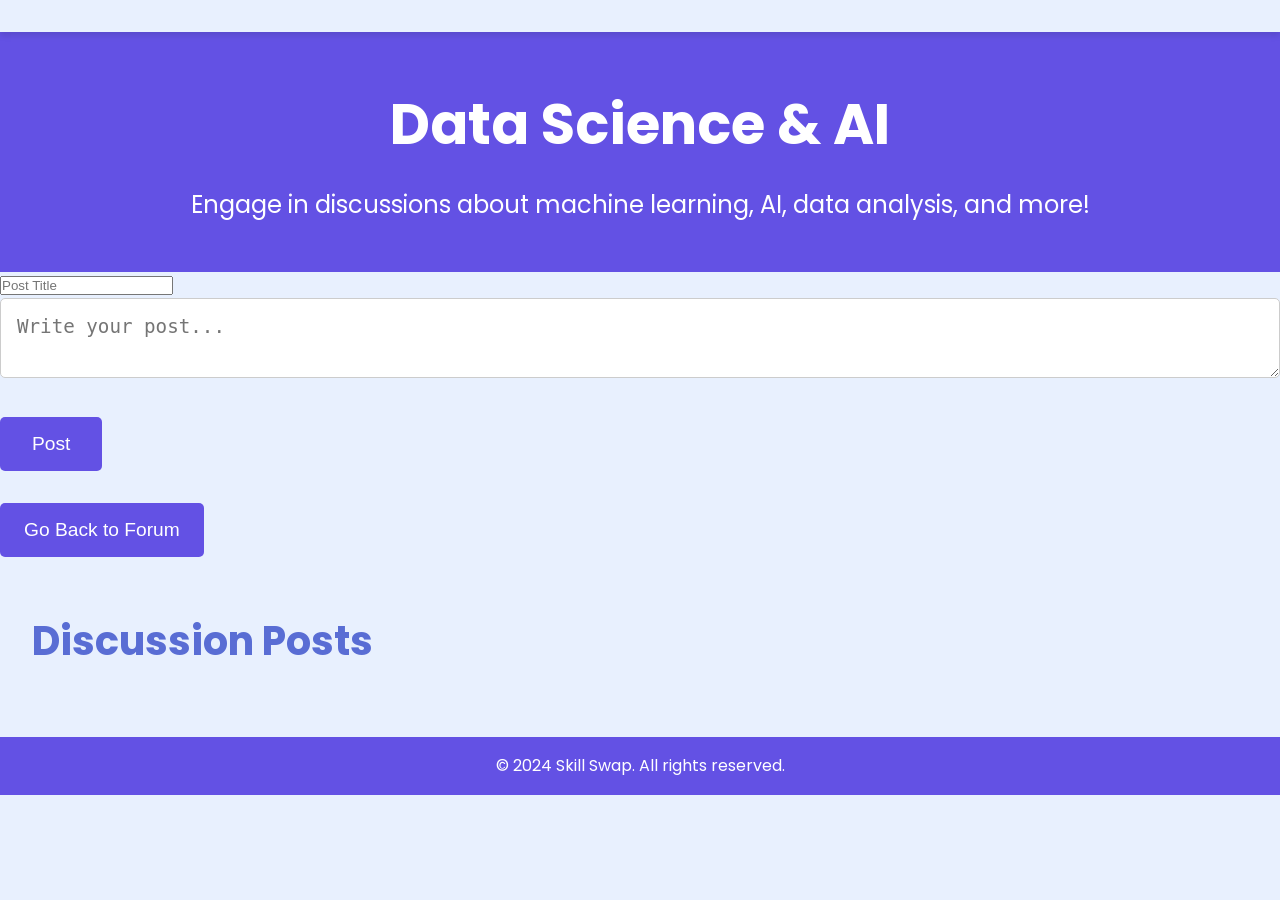
<file: forum_data-science-ai.html>
<!DOCTYPE html>
<html lang="en">
<head>
    <meta charset="UTF-8">
    <meta name="viewport" content="width=device-width, initial-scale=1.0">
    <title>Data Science & AI | Skill Swap Forum</title>
    <link rel="stylesheet" href="forum_category.css">
    <script src="forum-category.js" defer></script> 
    <link href="https://fonts.googleapis.com/css2?family=Poppins:wght@400;500;700&display=swap" rel="stylesheet">
</head>
<body>
    <header>
        <!-- Header content -->
    </header>

    <main>
        <section class="forum-banner">
            <h1>Data Science & AI</h1>
            <p>Engage in discussions about machine learning, AI, data analysis, and more!</p>
        </section>

        
<!-- Create Post Form -->
<form id="post-form">
    <input type="text" id="post-title" placeholder="Post Title" required />
    <textarea id="post-content" placeholder="Write your post..." required></textarea>
    <button type="submit">Post</button>
</form>

<a href="https://neslihumber.github.io/group9_project/forum.html">
    <button class="back-button">Go Back to Forum</button>
</a>

        <section class="posts">
            <h2>Discussion Posts</h2>
            <div id="post-list">
                <!-- Posts will be dynamically added here -->
            </div>
        </section>
    

    <footer>
        <p>&copy; 2024 Skill Swap. All rights reserved.</p>
    </footer>
</body>
</html>
</file>
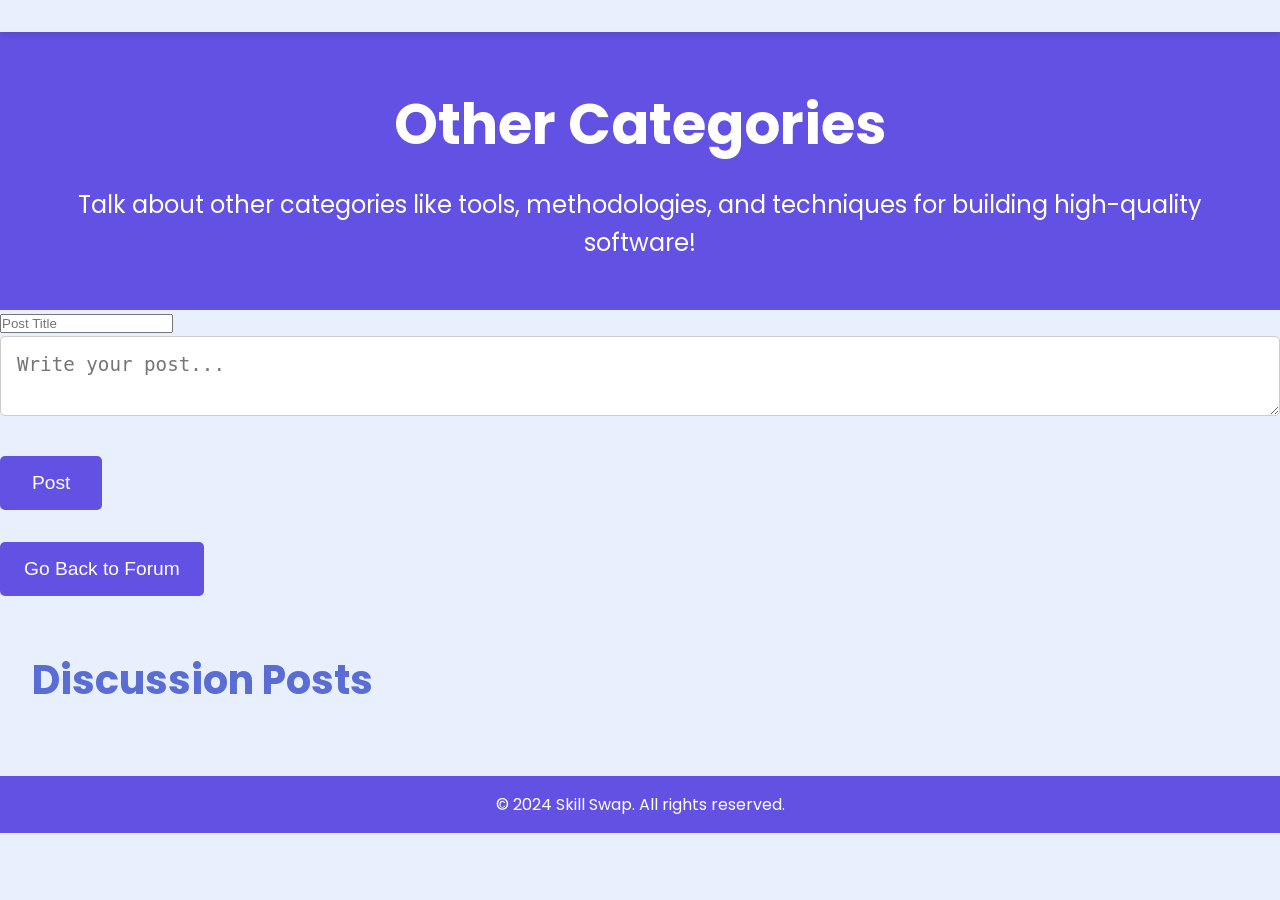
<file: forum_other.html>
<!DOCTYPE html>
<html lang="en">
<head>
    <meta charset="UTF-8">
    <meta name="viewport" content="width=device-width, initial-scale=1.0">
    <title>Other Categories | Skill Swap Forum</title>
    <link rel="stylesheet" href="forum_category.css">
    <script src="forum-category.js" defer></script> 
    <link href="https://fonts.googleapis.com/css2?family=Poppins:wght@400;500;700&display=swap" rel="stylesheet">
</head>
<body>
    <header>
        <!-- Header content (same as before) -->
    </header>

    <main>
        <section class="forum-banner">
            <h1>Other Categories</h1>
            <p>Talk about other categories like tools, methodologies, and techniques for building high-quality software!</p>
        </section>

 
                <!-- Create Post Form -->
<form id="post-form">
    <input type="text" id="post-title" placeholder="Post Title" required />
    <textarea id="post-content" placeholder="Write your post..." required></textarea>
    <button type="submit">Post</button>
</form>

<a href="https://neslihumber.github.io/group9_project/forum.html">
    <button class="back-button">Go Back to Forum</button>
</a>

        <section class="posts">
            <h2>Discussion Posts</h2>
            <div id="post-list">
                <!-- Posts will be dynamically added here -->
            </div>
        </section>
    

    <footer>
        <p>&copy; 2024 Skill Swap. All rights reserved.</p>
    </footer>
</body>
</html>
</file>
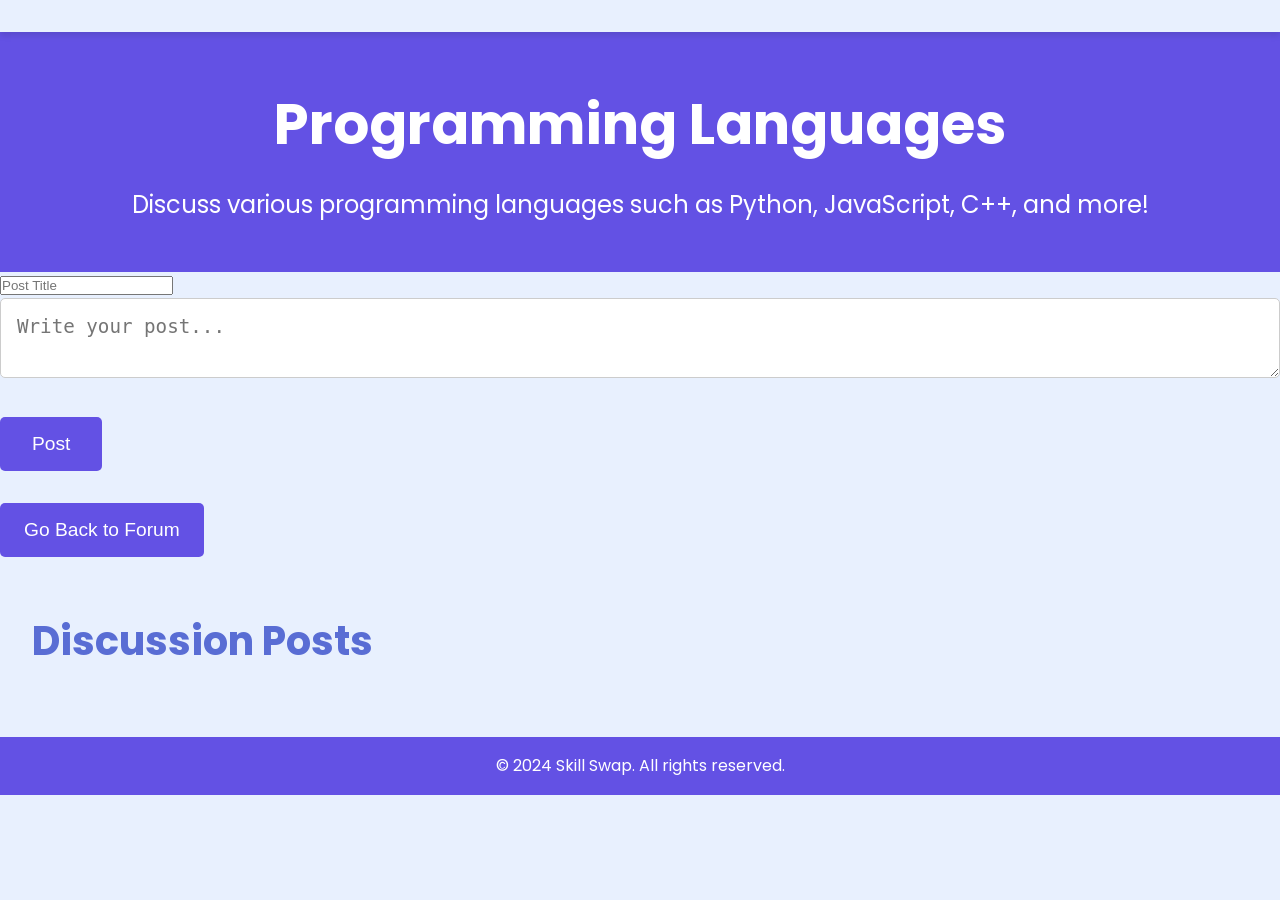
<file: forum_programming-languages.html>
<!DOCTYPE html>
<html lang="en">
<head>
    <meta charset="UTF-8">
    <meta name="viewport" content="width=device-width, initial-scale=1.0">
    <title>Programming Languages | Skill Swap Forum</title>
    <link rel="stylesheet" href="forum_category.css">
    <script src="forum-category.js" defer></script> 
    <link href="https://fonts.googleapis.com/css2?family=Poppins:wght@400;500;700&display=swap" rel="stylesheet">
</head>
<body>
    <header>
        <!-- Header content (same as before) -->
    </header>

    <main>
        <section class="forum-banner">
            <h1>Programming Languages</h1>
            <p>Discuss various programming languages such as Python, JavaScript, C++, and more!</p>
        </section>

<!-- Create Post Form -->
<form id="post-form">
    <input type="text" id="post-title" placeholder="Post Title" required />
    <textarea id="post-content" placeholder="Write your post..." required></textarea>
    <button type="submit">Post</button>
</form>

<a href="https://neslihumber.github.io/group9_project/forum.html">
    <button class="back-button">Go Back to Forum</button>
</a>

        <section class="posts">
            <h2>Discussion Posts</h2>
            <div id="post-list">
                <!-- Posts will be dynamically added here -->
            </div>
        </section>
    

    <footer>
        <p>&copy; 2024 Skill Swap. All rights reserved.</p>
    </footer>
</body>
</html>
</file>
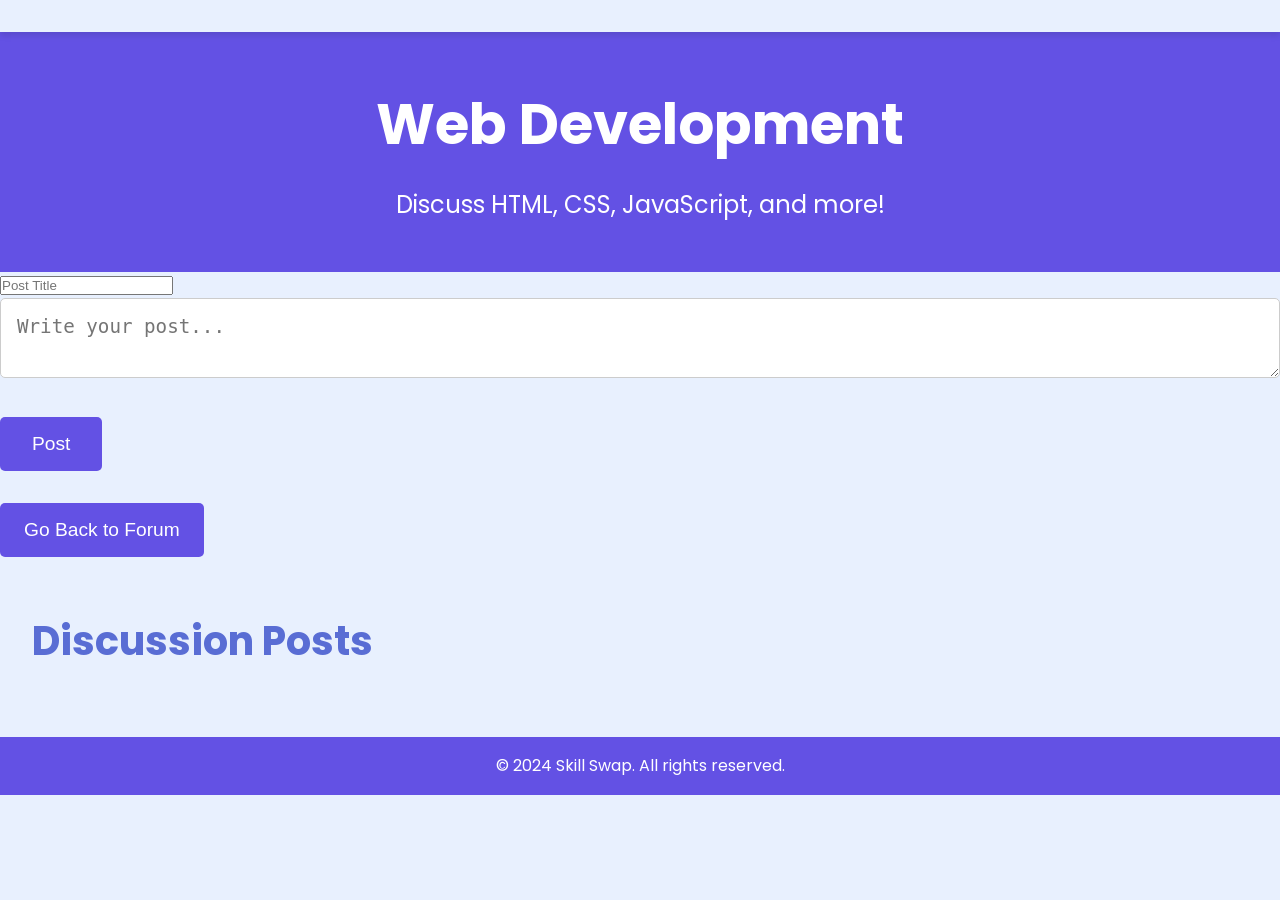
<file: forum_web-development.html>
<!DOCTYPE html>
<html lang="en">
<head>
    <meta charset="UTF-8">
    <meta name="viewport" content="width=device-width, initial-scale=1.0">
    <title>Web Development | Skill Swap Forum</title>
    <link rel="stylesheet" href="forum_category.css">
    <script src="forum-category.js" defer></script> 
    <link href="https://fonts.googleapis.com/css2?family=Poppins:wght@400;500;700&display=swap" rel="stylesheet">
</head>
<body>
    <header>
        <!-- Header content -->
    </header>

    <main>
        <section class="forum-banner">
            <h1>Web Development</h1>
            <p>Discuss HTML, CSS, JavaScript, and more!</p>
        </section>

<!-- Create Post Form -->
<form id="post-form">
    <input type="text" id="post-title" placeholder="Post Title" required />
    <textarea id="post-content" placeholder="Write your post..." required></textarea>
    <button type="submit">Post</button>
</form>

<a href="https://neslihumber.github.io/group9_project/forum.html">
    <button class="back-button">Go Back to Forum</button>
</a>

        <section class="posts">
            <h2>Discussion Posts</h2>
            <div id="post-list">
                <!-- Posts will be dynamically added here -->
            </div>
        </section>
    

    <footer>
        <p>&copy; 2024 Skill Swap. All rights reserved.</p>
    </footer>
</body>
</html>
</file>
<file: forum_category.css>
:root {
    --background-color: #E8F0FE;
    --secondary-color:  #6351e4;
    --text-color: #596dd4;
    --button-text-color: white;
}

* {
    margin: 0;
    padding: 0;
    box-sizing: border-box;
}

body {
    font-family: 'Poppins', sans-serif;
    background-color: var(--background-color);
    color: var(--text-color);
    line-height: 1.6;
}

header {
    background-color: var(--primary-color);
    padding: 1rem 2rem;
    box-shadow: 0 4px 6px rgba(0, 0, 0, 0.1);
    position: sticky;
    top: 0;
    z-index: 1000;
}

header nav {
    display: flex;
    justify-content: space-between;
    align-items: center;
    max-width: 1400px;
    margin: 0 auto;
}

/* Forum Styles */
.forum-banner {
    text-align: center;
    padding: 3rem 2rem;
    background: var(--secondary-color);
    color: white;
}

.forum-banner h1 {
    font-size: 3.5rem;
    margin-bottom: 1rem;
}

.forum-banner p {
    font-size: 1.5rem;
}

.posts {
    padding: 2rem;
    background-color: var(--primary-color);
}

.posts h2 {
    font-size: 2.5rem;
    margin-bottom: 2rem;
}

/* Post */
.post {
    background-color: #f1f1f1;
    padding: 1.5rem;
    margin-bottom: 1.5rem;
    border-radius: 10px;
    box-shadow: 0 4px 6px rgba(0, 0, 0, 0.1);
}

.post .author {
    font-size: 1rem;
    color: #777;
}

/* Add title section */
.post-form {
    padding: 2rem;
    background-color: var(--primary-color);
    margin-bottom: 2rem;
    border-radius: 8px;
    box-shadow: 0 4px 6px rgba(0, 0, 0, 0.1);
}

.post-form input[type="text"] {
    width: 100%;
    padding: 1rem;
    font-size: 1.5rem;
    font-weight: bold;
    border-radius: 8px;
    border: 2px solid #ccc;
    background-color: var(--primary-color);
    margin-bottom: 1.5rem;
    color: var(--text-color);
    transition: border-color 0.3s ease, box-shadow 0.3s ease;
}

/* Focus State for Title Box */
.post-form input[type="text"]:focus {
    border-color: var(--secondary-color);
    box-shadow: 0 0 8px rgba(112, 145, 230, 0.5);
    outline: none;
}

/* Label for Title */
.post-form label[for="title"] {
    font-size: 1.1rem;
    font-weight: bold;
    margin-bottom: 0.5rem;
    display: block;
    color: var(--text-color);
}

/* Textarea */
textarea {
    width: 100%;
    padding: 1rem;
    font-size: 1.2rem;
    margin-bottom: 1rem;
    border: 1px solid #ccc;
    border-radius: 5px;
}

/* Button */
button {
    background-color: var(--secondary-color);
    color: var(--button-text-color);
    padding: 1rem 2rem;
    border-radius: 5px;
    border: none;
    font-size: 1.2rem;
    cursor: pointer;
    transition: background-color 0.3s;
    margin-top: 1rem; 
    margin-bottom: 1rem;
}

button:hover {
    background-color: #384064;
}

/* Post styling */
.post {
    margin-bottom: 20px;
    padding: 15px;
    border: 1px solid #ccc;
    border-radius: 5px;
    background-color: #f9f9f9;
}

/* Reply section styling */
.replies-section {
    margin-top: 10px;
    padding-top: 10px;
    border-top: 1px solid #ddd;
}

.replies-section h4 {
    font-size: 1.1em;
    margin-bottom: 5px;
}

.replies p {
    font-size: 0.95em;
    margin-left: 20px;
    color: #555;
}

/* Reply form styling */
.reply-form {
    margin-top: 10px;
}

.reply-form textarea {
    width: 100%;
    height: 100px;
    margin-bottom: 10px;
    padding: 10px;
    font-size: 1em;
    border-radius: 5px;
}

.reply-form button {
    width: 100%;
}

/* Back Button Styling */
.back-button {
    background-color: var(--secondary-color);
    color: white;
    padding: 1rem 1.5rem;
    border-radius: 5px;
    border: none;
    font-size: 1.2rem;
    cursor: pointer;
    transition: background-color 0.3s ease;
    margin-bottom: 20px;
}

.back-button:hover {
    background-color: #384064;
}

/* Footer */
footer {
    background-color: #6351e4;
    color: #fff;
    text-align: center;
    padding: 1em;
}

@media (max-width: 768px) {

    header {
        padding: 1rem;
        position: relative;
        z-index: 1000;
    }

    header nav {
        flex-direction: column;
        align-items: center;
    }

    .logo {
        font-size: 20px;
    }

    nav ul {
        flex-direction: column;
        padding: 0;
    }

    nav ul li {
        margin: 0.5rem 0;
    }

    .forum-banner h1 {
        font-size: 2.5rem;
    }

    .forum-banner p {
        font-size: 1.2rem;
    }

    .posts {
        padding: 1.5rem;
    }


    .post {
        padding: 1rem;
        margin-bottom: 1rem;
    }

    .post-form {
        padding: 1.5rem;
    }

    .post-form input[type="text"] {
        font-size: 1.2rem;
    }

    textarea {
        font-size: 1rem;
    }

    button {
        padding: 0.8rem 1.5rem;
    }

    .replies-section h4 {
        font-size: 1em;
    }

    .replies p {
        font-size: 0.9em;
        margin-left: 15px;
    }

    .reply-form textarea {
        font-size: 1em;
    }

    .reply-form button {
        width: 100%;
        font-size: 1rem;
    }

    .back-button {
        font-size: 1rem;
        padding: 0.8rem 1.5rem;
    }

    footer {
        font-size: 0.9rem;
    }
}
</file>
